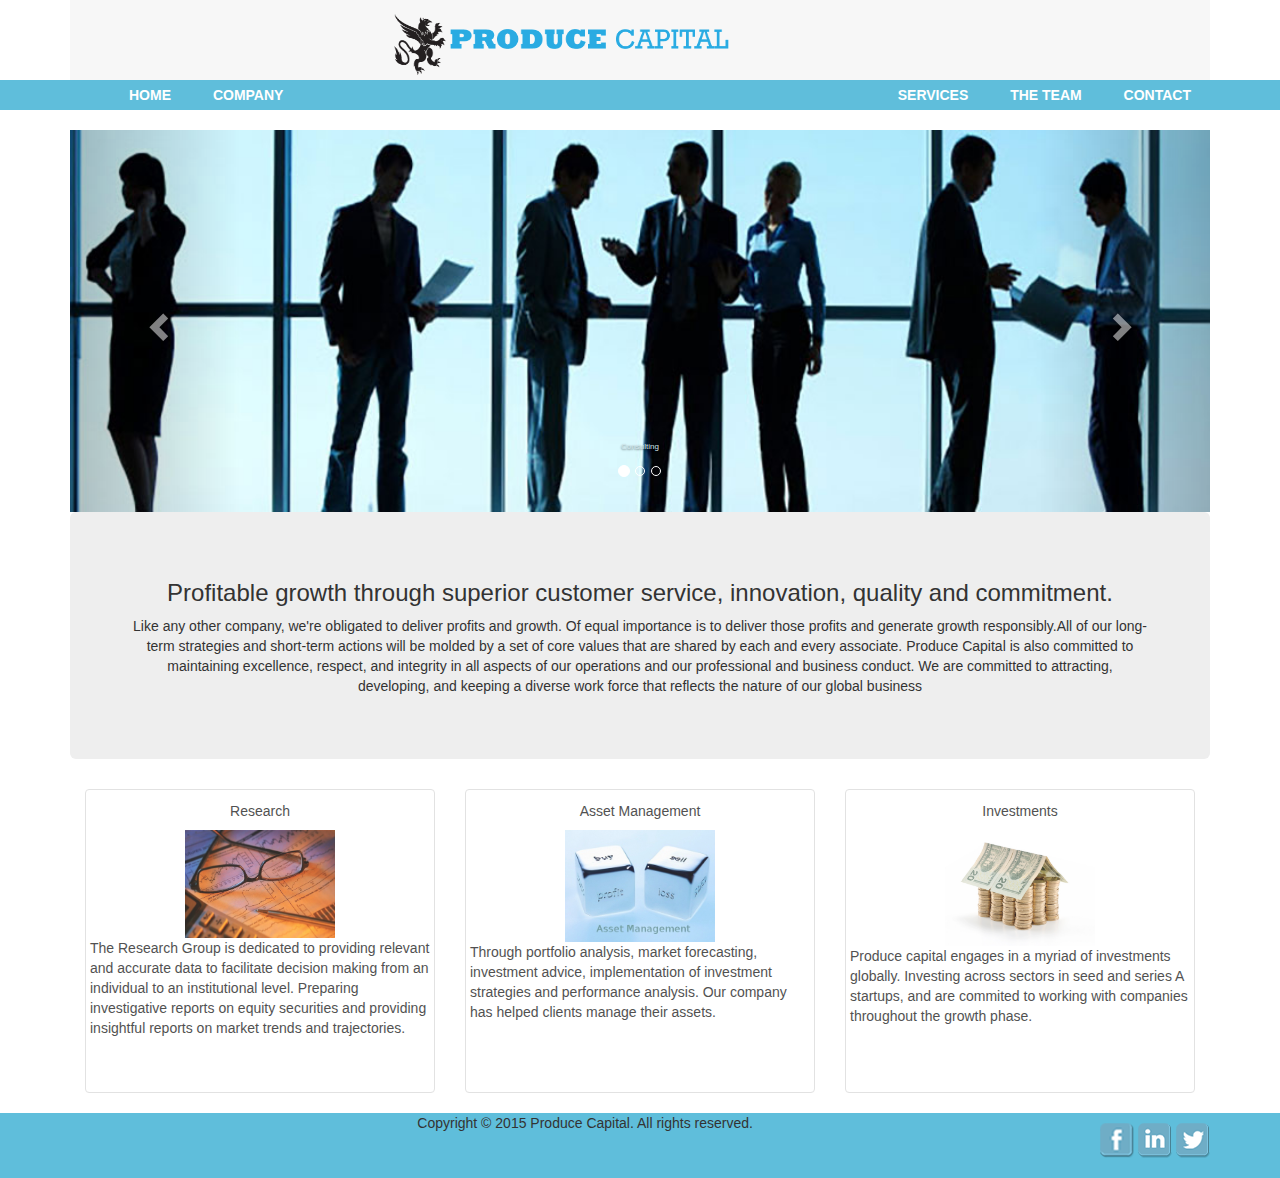
<file: index.html>
<!doctype html>
<html>
<head>
<title>Produce Capital</title>
<meta charset="UTF-8">
<meta name="viewport" content="width=device-width, initial-scale=1">
<link rel="stylesheet" href="main.css" >
<link rel="stylesheet" href="http://maxcdn.bootstrapcdn.com/bootstrap/3.2.0/css/bootstrap.min.css">
<script src="https://ajax.googleapis.com/ajax/libs/jquery/1.11.1/jquery.min.js"></script>
<script src="http://maxcdn.bootstrapcdn.com/bootstrap/3.2.0/js/bootstrap.min.js"></script>
</head>

<body>
<div class="container">
  <header id="top_header">
    <div id="logo"> <img src="Images/plogo.png" class="img-responsive" style="width:350px;height:65px" onClick="index.html" /> 
    </div>   <!--          end of the logo div         --> 
  </header>
</div>    <!--         end of the container        -->

<!--
<nav id="fixedbar">
    <ul id="fixednav">
        <li class="active"><a href="index.html">Home</a></li>
        <li><a href="Company.html">Company</a></li>
        <li><a href="Services.html">Services</a></li>
        <li><a href="TheTeam.html">The Team</a></li>
        <li><a href="Contact.html">Contact</a></li>
    </ul>
</nav>
-->

<nav>
  <div class="container">
    <ul class="pull-left">
      <li class="active"><a href="index.html">Home</a></li>
      <li><a href="Company.html">Company</a></li>
    </ul>
    <ul class="pull-right">
      <li><a href="Services.html">Services</a></li>
      <li><a href="TheTeam.html">The Team</a></li>
      <li><a href="Contact.html">Contact</a></li>
    </ul>
  </div>  <!--         end of the container div      ---> 
  
  
</nav>

<div class="container"> <br>
  <div id="hpCarousel" class="carousel slide" data-ride="carousel" data-interval="3000"> 
    
    <!--Indicators-->
    <ol class="carousel-indicators">
      <li data-target="#hpCarousel" data-slide-to="0" class="active"></li>
      <li data-target="#hpCarousel" data-slide-to="1"></li>
      <li data-target="#hpCarousel" data-slide-to="2"></li>
    </ol>
    
    <!--Wrapper for slides -->
    <div class="carousel-inner" role="listbox">
      <div class="item active"> <img src="Images/carousel3.jpeg" class="img-responsive" style="width:100%" alt="Consulting Image">
        <div class="carousel-caption">
          <h3>Consulting</h3>
        </div> <!--    end of the carousel-caption div    --> 
        
      </div>  <!--       end of the items div        -->
      
      
      <div class="item" id="slide2"> <img src="Images/Carousel1.jpeg" class="img-responsive" style="width:100%" alt="Research Image">
        <div class="carousel-caption">
          <h3>Research</h3>
        </div> <!--    end of the carousel-caption div    --> 
        
      </div>    <!--       end of the items div       -->
      
      <div class="item" id="slide2"> <img src="Images/carousel5.jpeg" class="img-responsive" style="width:100%" alt="Research Image">
      
        <div class="carousel-caption">
          <h3>Performance</h3>
        </div>  <!--     end of caption div   -->
      </div>    <!--       end of the items div -->
    </div>      <!--      end of the carousel-inner div -->
    
   <!--Controls-->
   <a class="left carousel-control" href="#hpCarousel" role="button" data-slide="prev">
       <span class="glyphicon glyphicon-chevron-left" aria-hidden="true"></span>
       <span class="sr-only">Previous</span>
   </a>
   <a class="right carousel-control" href="#hyCarousel" role="button" data-slide="next">
       <span class="glyphicon glyphicon-chevron-right" aria-hidden="true"></span>
       <span class="sr-only">Next</span>
   </a>
  </div>  <!--       end of #hpcarousel div           -->
 </div>   <!--      end of the container div          -->
 
 <div class="container">
     <div class="jumbotron">
         <h3>Profitable growth through superior customer service, innovation, quality and commitment.</h3>
         <p id="jumbo">Like any other company, we're obligated to deliver profits and growth. Of equal importance is to deliver those profits and generate growth responsibly.All of our long-term strategies and short-term actions will be molded by a set of core values that are shared by each and every associate. Produce Capital is also committed to maintaining excellence, respect, and integrity in all aspects of our operations and our professional and business conduct. We are committed to attracting, developing, and keeping a diverse work force that reflects the nature of our global business</p>
     </div>
 </div>
 
 <div class="container">
     <section id="main_section">
         <div class="rows">
         
             <div class="col-md-4">
                 <div class="thumbnail">
                     <h5 align="center">Research</h5>
                     <img src="Images/research.jpg" class="img-responsive" width="150" height="113">
                     <p>The Research Group is dedicated to providing relevant and accurate data to facilitate decision making from an individual to an institutional level. Preparing investigative reports on equity securities and providing insightful reports on market trends and trajectories. </p>
                 </div>    <!--     end of the thumbnail div     -->
            </div>        <!--     end of col-md-4 div         -->
            
            <div class="col-md-4">
                <div class="thumbnail">
                    <h5 align="center">Asset Management</h5>
                    <img src="Images/Assets.jpg" class="img-responsive" width="150" height"113">
                    <p>Through portfolio analysis, market forecasting, investment advice, implementation of investment strategies and performance analysis. Our company has helped clients manage their assets.</p>
                </div>     <!--        end of the thumbnail div      -->
           </div>         <!--           end of the col-md-4 div      -->
           
           <div class="col-md-4">
                <div class="thumbnail">
                    <h5 align="center">Investments</h5>
                    <img src="Images/Investing.jpg" class="img-responsive" width="150" height"113">
                    <p>Produce capital engages in a myriad of investments globally. Investing across sectors in seed and series A startups, and are commited to working with companies throughout the growth phase. </p>
                </div>      <!--    end of the thumbnail div      -->
            </div>         <!--      end of the col-md-4   div      -->
            
        </div>         <!--   end of the rows div             -->
    </section>        <!--     end of section               -->
</div>                <!--      end of container div        -->

<footer>
  <div class="container"> Copyright &copy; 2015 Produce Capital. All rights reserved.
    <div class="links"> 
   <a class="twitter" href="https://www.facebook.com/ProduceCapital" target="_blank"> <img src="Images/00facebook.png" > </a>
   <a class="twitter" href="http://www.linkedin.com/company/produce-capital-corp-" target="_blank"> <img src="Images/00linkedin.png"> </a> 
   <a class="twitter" href="http://weibo.com/producecapital" target="_blank"> <img src="Images/00twitter.png">   </a> 
     </div>   <!--      end of links div             --> 
    
  </div>      <!--      end of container div         --> 
  
</footer>

<!--<script type="text/javascript">
$(document).ready(function(){
  $('#navigation a, #fixedbar a').on('click', function(e) {
    e.preventDefault();
  });
   
  $(window).on('scroll',function() {
    var scrolltop = $(this).scrollTop();
 
    if(scrolltop >= 215) {
      $('#fixedbar').fadeIn(250);
    }
     
    else if(scrolltop <= 210) {
      $('#fixedbar').fadeOut(250);
    }
  });
});
</script>-->

</body>  
</html>
</file>
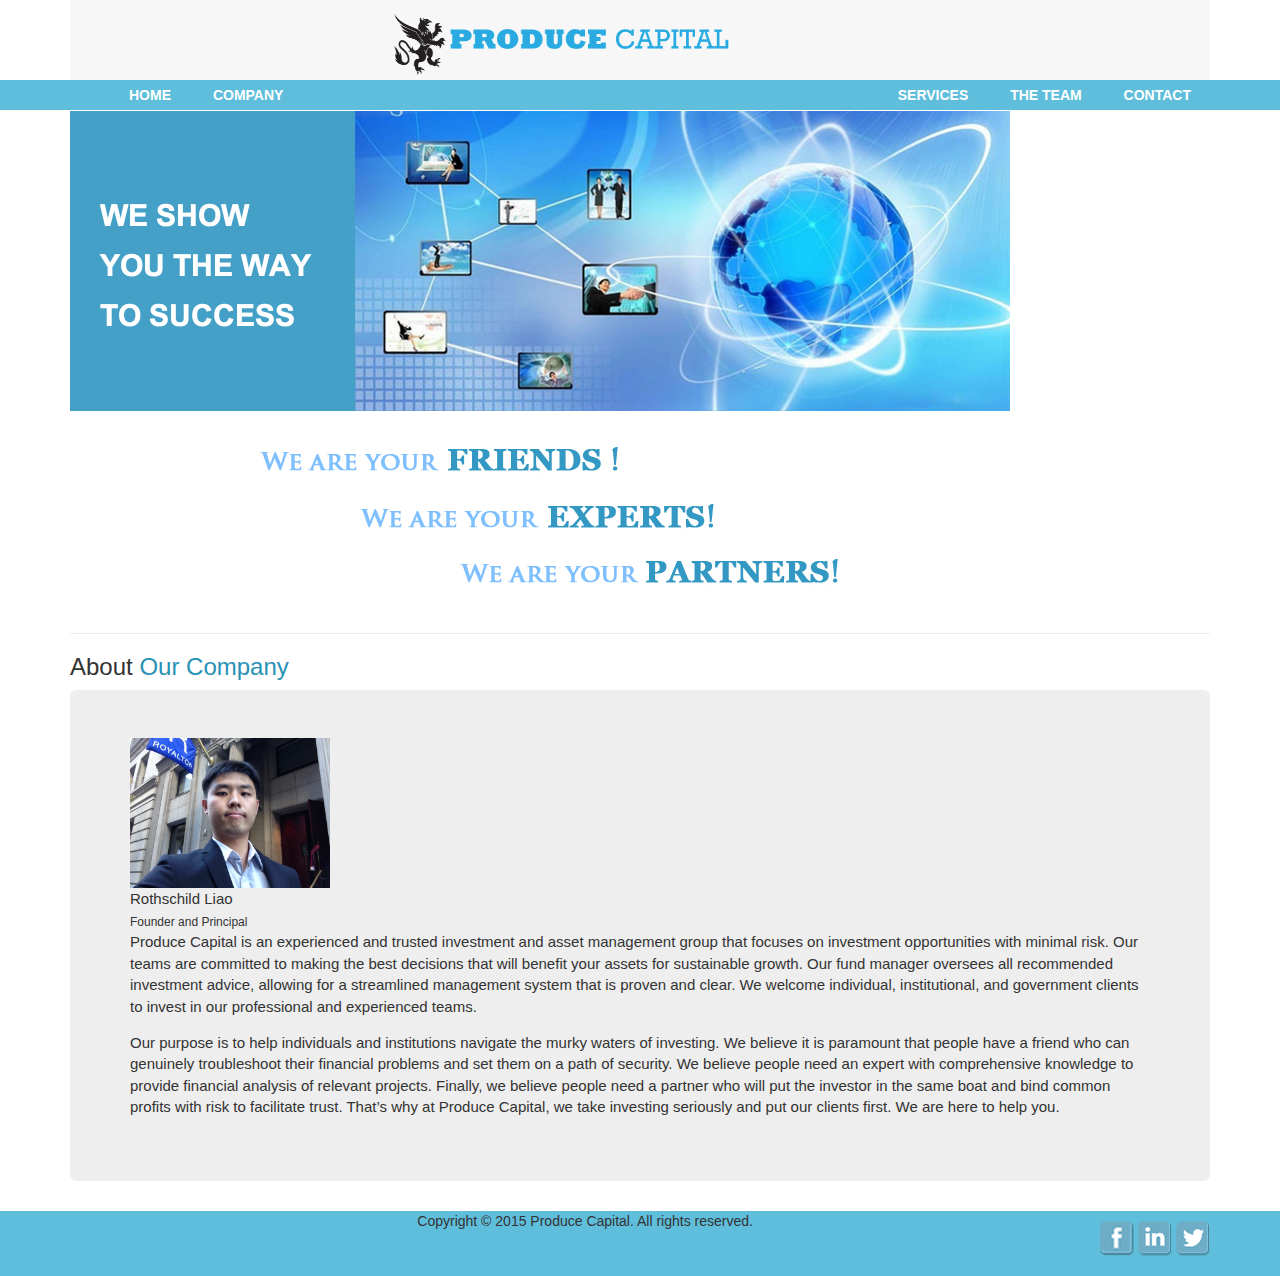
<file: Company.html>
<!doctype html>
<html>
<head>
<meta charset="UTF-8">
<meta name="description" content="Our purpose is to help individuals and institutions navigate the murky waters of investing. We believe it is paramount that people have a friend who can genuinely troubleshoot their financial problems and set them on a path of security. We believe people need an expert with comprehensive knowledge to provide financial analysis of relevant projects. Finally, we believe people need a partner who will put the investor in the same boat and bind common profits with risk to facilitate trust. That’s why at Produce Capital, we take investing seriously and put our clients first. We are here to help you.">
<meta name="author" content="Produce Capital">
<meta property="og:title" content="Produce Capital"/>
<meta property="og:image" content="includes/img/logo.html"/>
<meta property="og:site_name" content="Produce Capital"/>
<meta property="og:url" content="http://ipts.us"/>
<meta name="viewport" content="width=device-width, initial-scale=1">
<link rel="stylesheet" href="main.css" >
<link rel="stylesheet" href="http://maxcdn.bootstrapcdn.com/bootstrap/3.2.0/css/bootstrap.min.css">
<script src="https://ajax.googleapis.com/ajax/libs/jquery/1.11.1/jquery.min.js"></script>
<script src="http://maxcdn.bootstrapcdn.com/bootstrap/3.2.0/js/bootstrap.min.js"></script>
<title>Produce Capital Company</title>
</head>

<body>
<div class="container">
  <header id="top_header">
    <div id="logo"> <img src="Images/plogo.png" class="img-responsive" style="width:350px;height:65px" onClick="index.html" /> </div>
    <!--          end of the logo div         --> 
  </header>
</div>
<!--         end of the container        -->

<nav>
  <div class="container">
    <ul class="pull-left">
      <li class="active"><a href="index.html">Home</a></li>
      <li><a href="Company.html">Company</a></li>
    </ul>
    <ul class="pull-right">
      <li><a href="Services.html">Services</a></li>
      <li><a href="TheTeam.html">The Team</a></li>
      <li><a href="#">Contact</a></li>
    </ul>
  </div>
  <!--         end of the container div      ---> 
</nav>

<div class="container"> 
    <img src="Images/Company.png" class="img-responsive" width="940px" height="300">
    <img src="Images/companyweare.jpg" class="img-responsive">

<hr width="100%">
<h3>About <span style="color:#2891B5">Our Company</span></h3>
</div>

<div class="container">
    <div class="jumbotron">
      <div class="aboutimg">
        <img src="Images/photo3.jpg" width="200px" height="150px">
        <div class="desc" style="font-size: 15px">Rothschild Liao<br><span style="font-size:12px">Founder and Principal</span></div>
      </div>
    <div id="about">  
    <p style="font-size: 15px">Produce Capital is an experienced and trusted investment and asset management group that focuses on investment opportunities with minimal risk. Our teams are committed to making the best decisions that will benefit your assets for sustainable growth. Our fund manager oversees all recommended investment advice, allowing for a streamlined management system that is proven and clear. We welcome individual, institutional, and government clients to invest in our professional and experienced teams.</p>
    <p style="font-size: 15px">Our purpose is to help individuals and institutions navigate the murky waters of investing. We believe it is paramount that people have a friend who can genuinely troubleshoot their financial problems and set them on a path of security. We believe people need an expert with comprehensive knowledge to provide financial analysis of relevant projects. Finally, we believe people need a partner who will put the investor in the same boat and bind common profits with risk to facilitate trust. That’s why at Produce Capital, we take investing seriously and put our clients first. We are here to help you.</p>
    </div>
    </div>
</div>

<footer>
  <div class="container"> Copyright &copy; 2015 Produce Capital. All rights reserved.
    <div class="links"> 
   <a class="twitter" href="https://www.facebook.com/ProduceCapital" target="_blank"> <img src="Images/00facebook.png" > </a>
   <a class="twitter" href="http://www.linkedin.com/company/produce-capital-corp-" target="_blank"> <img src="Images/00linkedin.png"> </a> 
   <a class="twitter" href="http://weibo.com/producecapital" target="_blank"> <img src="Images/00twitter.png">   </a> 
     </div>   <!--      end of links div             --> 
    
  </div>      <!--      end of container div         --> 
  
</footer>

</body>
</html>
</file>
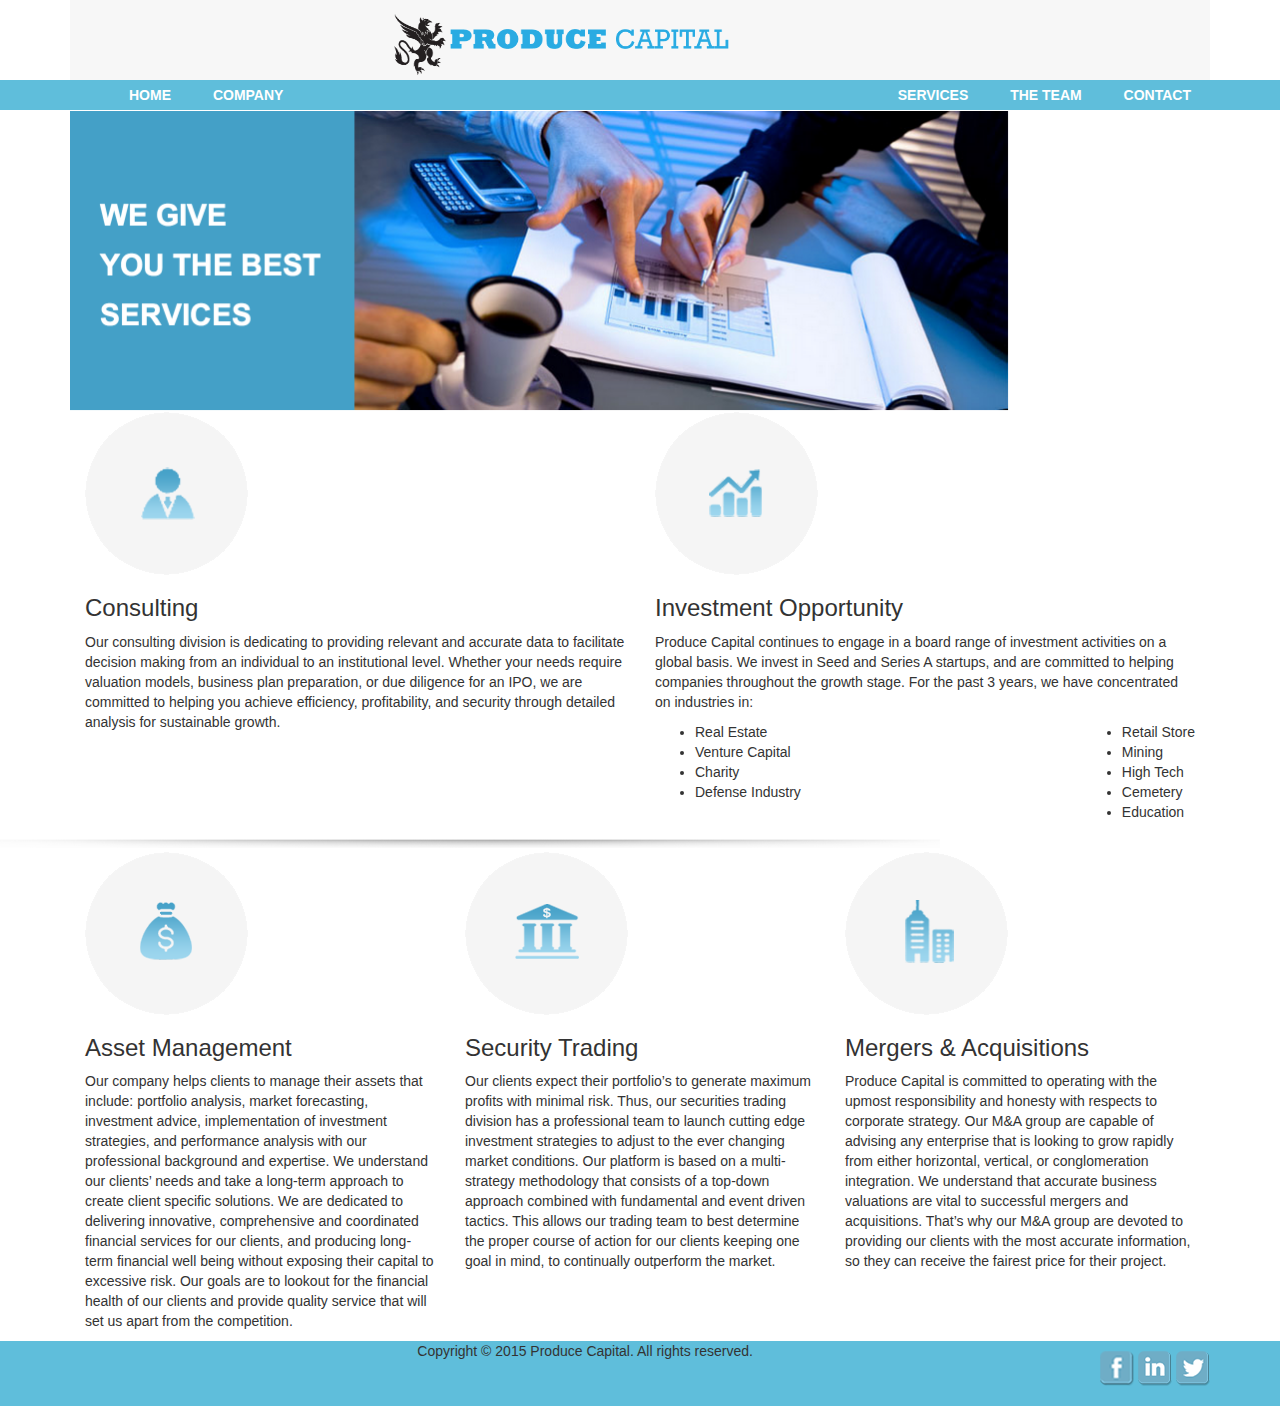
<file: Services.html>
<!doctype html>
<html>
<head>
<meta charset="UTF-8">
<meta name="viewport" content="width=device-width, initial-scale=1">
<meta name="description" content="At producec, we try out best to help you acheieve the most at this life-chaning moment.">
<meta name="author" content="producec">
<meta property="og:title" content="U.S. Graduate School Application Expert."/>
<meta property="og:image" content="includes/img/logo.html"/>
<meta property="og:site_name" content="producec"/>
<meta property="og:url" content="http://producec.com"/>
<link rel="stylesheet" href="main.css" >
<link rel="stylesheet" href="http://maxcdn.bootstrapcdn.com/bootstrap/3.2.0/css/bootstrap.min.css">

<title>Produce Capital Services</title>
</head>

<body>
<div class="container">
  <header id="top_header">
    <div id="logo"> <img src="Images/plogo.png" class="img-responsive" style="width:350px;height:65px" onClick="index.html" /> </div>
    <!--          end of the logo div         --> 
  </header>
</div>
<!--         end of the container        -->

<nav>
  <div class="container">
    <ul class="pull-left">
      <li class="active"><a href="index.html">Home</a></li>
      <li><a href="Company.html">Company</a></li>
    </ul>
    <ul class="pull-right">
      <li><a href="Services.html">Services</a></li>
      <li><a href="TheTeam.html">The Team</a></li>
      <li><a href="Contact.html">Contact</a></li>
    </ul>
  </div>                 <!--         end of the container div      ---> 
</nav>

<div class="container">
  <section id="servicesSection">
      <div class="service-img"> 
        <img src="Images/Services.png" class="img-responsive" width="940px" height="300">
      </div>
  </section>
</div>

<div class="container">
    <div class="rows">
        <div class="col-md-6">
            <div class="serviceRow">
                <img src="Images/service1.png">
                <h3>Consulting</h3>
                <p>Our consulting division is dedicating to providing relevant and accurate data to facilitate decision making from an individual to an institutional level. Whether your needs require valuation models, business plan preparation, or due diligence for an IPO, we are committed to helping you achieve efficiency, profitability, and security through detailed analysis for sustainable growth.</p> 
            </div>     <!--      end of serviceRow div   -->
        </div>         <!--      end of col-md-6 div   -->
        
        <div class="col-md-6">
            <div class="serviceRow">
                <img src="Images/service2.png">
                <h3>Investment Opportunity</h3>
                <p>Produce Capital continues to engage in a board range of investment activities on a global basis. We invest in Seed and Series A startups, and are committed to helping companies throughout the growth stage. For the past 3 years, we have concentrated on industries in:</p>
            
                        <ul style="float:right">
                            <li>Retail Store</li>
                            <li>Mining</li>
                            <li>High Tech</li>
						    <li>Cemetery</li>
						    <li>Education</li>
                        </ul>
               
               
                        <ul style="float:left">
                            <li>Real Estate</li>
                            <li>Venture Capital</li>
                            <li>Charity</li>
						    <li>Defense Industry</li>
                        </ul>
             </div>    <!--      end of serviceRow div   -->
        </div>         <!--        end of col-md-6 div     -->
    </div>             <!--         end of rows div       -->
 </div>                 <!--      end of the container div   -->
 
    <div id="partition"><img src="Images/service3.png"></div>   <!--      end of #partion div   -->
  
 <div class="container">   
    <div class="rows">
        <div class="col-md-4">
            <div class="serviceRow">
                <img src="Images/service4.png">
                <h3>Asset Management</h3>
                <p>Our company helps clients to manage their assets that include: portfolio analysis, market forecasting, investment advice, implementation of investment strategies, and performance analysis with our professional background and expertise. We understand our clients’ needs and take a long-term approach to create client specific solutions. We are dedicated to delivering innovative, comprehensive and coordinated financial services for our clients, and producing long-term financial well being without exposing their capital to excessive risk. Our goals are to lookout for the financial health of our clients and provide quality service that will set us apart from the competition.</p>
            </div>     <!--      end of serviceRow div   -->
        </div>         <!--      end of col-md-4 div   -->

        <div class="col-md-4">
            <div class="serviceRow">
                <img src="Images/service5.png">
                <h3>Security Trading</h3>
                <p>Our clients expect their portfolio’s to generate maximum profits with minimal risk. Thus, our securities trading division has a professional team to launch cutting edge investment strategies to adjust to the ever changing market conditions. Our platform is based on a multi-strategy methodology that consists of a top-down approach combined with fundamental and event driven tactics. This allows our trading team to best determine the proper course of action for our clients keeping one goal in mind, to continually outperform the market.</p>
        </div>          <!--      end of serviceRow div   -->       
     </div>            <!--         end of col-md-4 div       -->
     
           <div class="col-md-4">
                <div class="serviceRow">
                    <img src="Images/service6.png">
                    <h3>Mergers & Acquisitions</h3>
                    <p>Produce Capital is committed to operating with the upmost responsibility and honesty with respects to corporate strategy. Our M&A group are capable of advising any enterprise that is looking to grow rapidly from either horizontal, vertical, or conglomeration integration. We understand that accurate business valuations are vital to successful mergers and acquisitions. That’s why our M&A group are devoted to providing our clients with the most accurate information, so they can receive the fairest price for their project.</p>
        </div>             <!--      end of serviceRow div   -->
     </div>                <!--       end of col-md-4 div     -->
 </div>                    <!--         end of rows div       -->
 </div>                    <!--      end of container div     -->
 
 <footer>
  <div class="container"> 
  <span class="footer-text">Copyright &copy; 2015 Produce Capital. All rights reserved.</span>
    <div class="links"> 
   <a class="twitter" href="https://www.facebook.com/ProduceCapital" target="_blank"> <img src="Images/00facebook.png" > </a>
   <a class="twitter" href="http://www.linkedin.com/company/produce-capital-corp-" target="_blank"> <img src="Images/00linkedin.png"> </a> 
   <a class="twitter" href="http://weibo.com/producecapital" target="_blank"> <img src="Images/00twitter.png">   </a> 
     </div>   <!--      end of links div             --> 
    
  </div>      <!--      end of container div         --> 
  
</footer>

<script src="https://ajax.googleapis.com/ajax/libs/jquery/1.11.1/jquery.min.js"></script>
<script src="http://maxcdn.bootstrapcdn.com/bootstrap/3.2.0/js/bootstrap.min.js"></script>
<script type="text/javascript" src="app.js"</script>
</body>
</html>
</file>
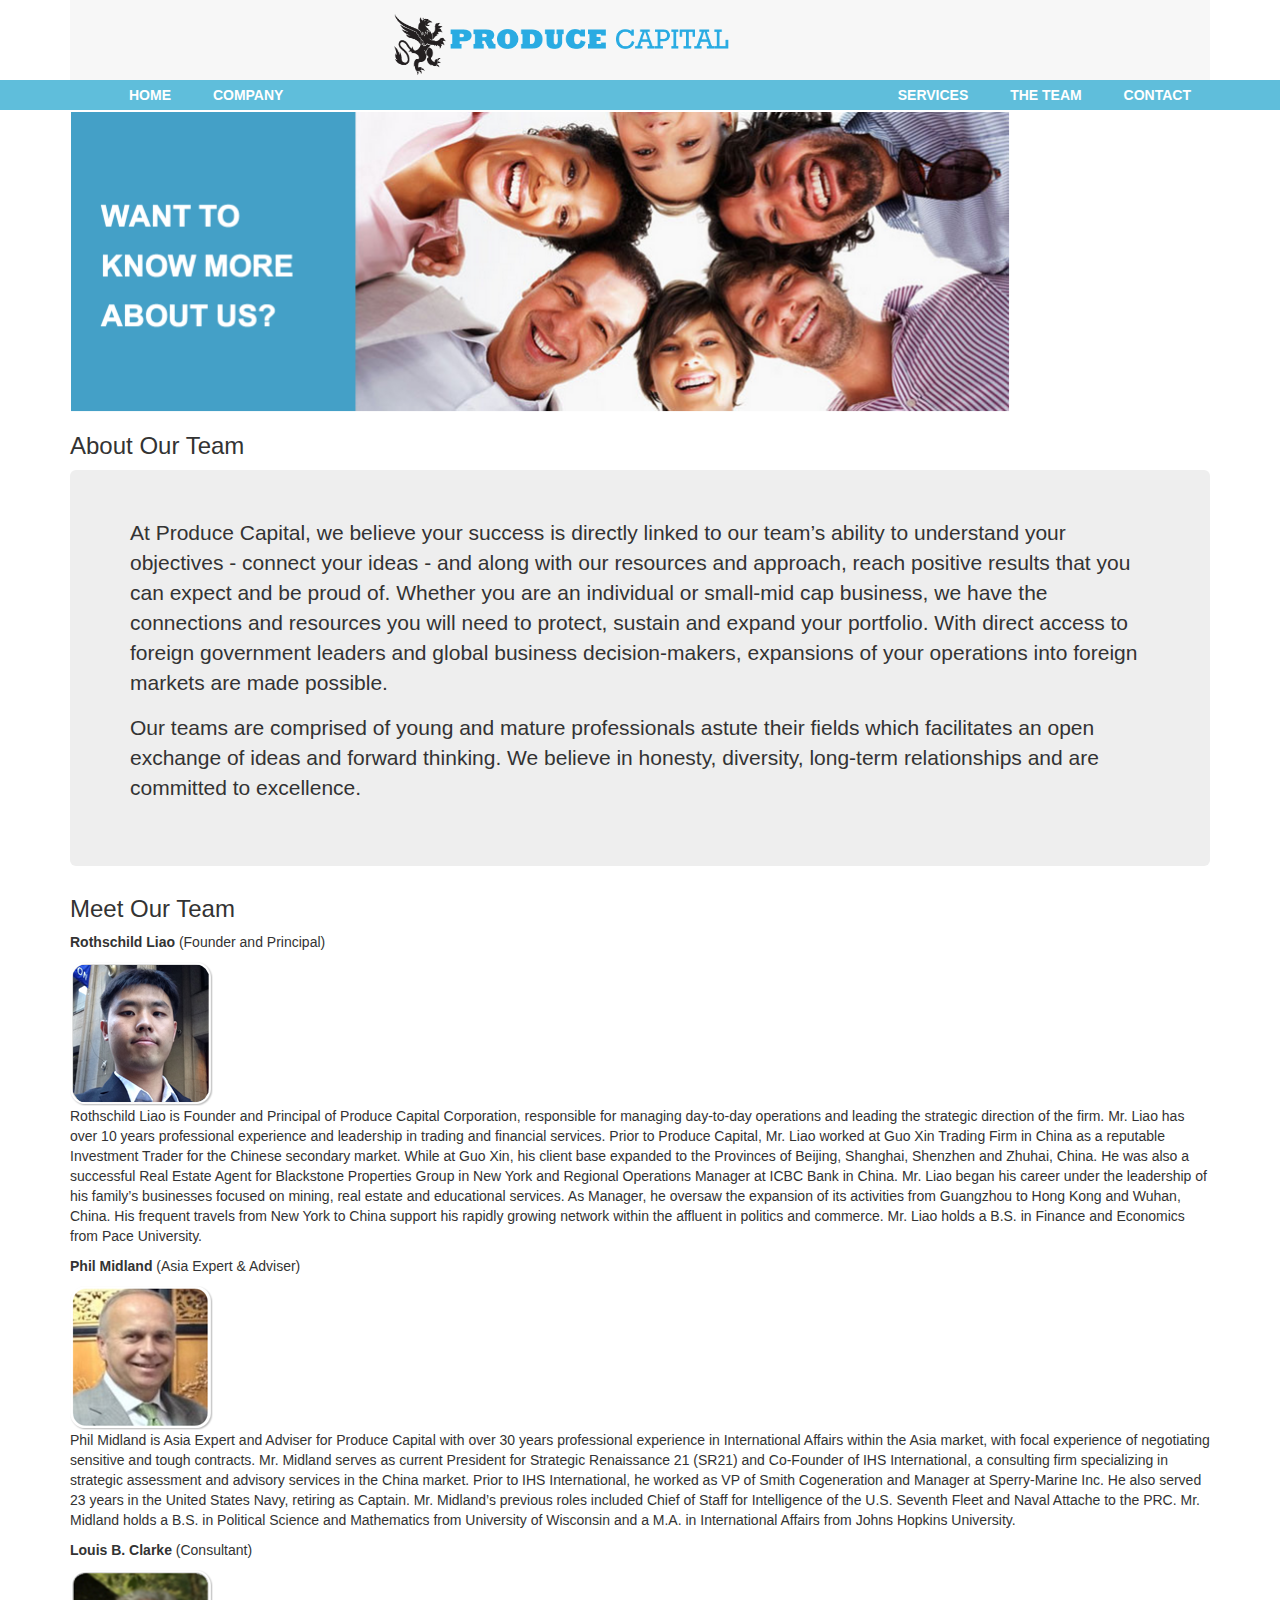
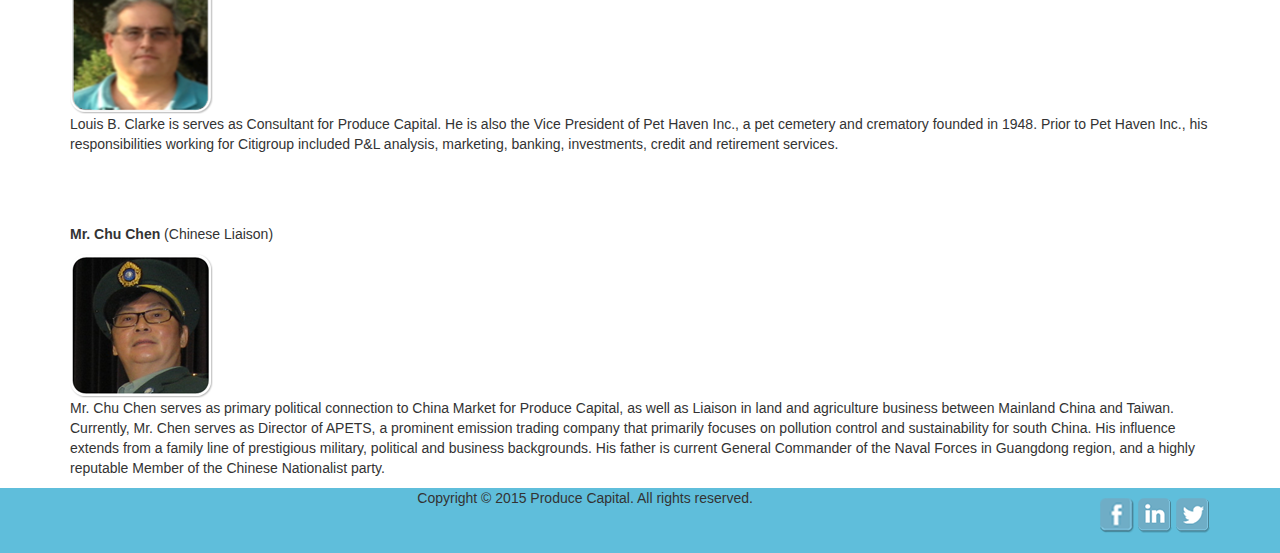
<file: TheTeam.html>
<!doctype html>
<html>
<head>
<meta charset="UTF-8">
<meta name="description" content="At producec, we try out best to help you acheieve the most at this life-chaning moment.">
<meta name="author" content="producec">
<meta property="og:title" content="U.S. Graduate School Application Expert."/>
<meta property="og:image" content="includes/img/logo.html"/>
<meta property="og:site_name" content="producec"/>
<meta property="og:url" content="http://producec.com"/>
<meta name="viewport" content="width=device-width, initial-scale=1">
<link rel="stylesheet" href="main.css" >
<link rel="stylesheet" href="http://maxcdn.bootstrapcdn.com/bootstrap/3.2.0/css/bootstrap.min.css">
<script src="https://ajax.googleapis.com/ajax/libs/jquery/1.11.1/jquery.min.js"></script>
<script src="http://maxcdn.bootstrapcdn.com/bootstrap/3.2.0/js/bootstrap.min.js"></script>
<title>Produce Capital Team</title>
</head>

<body>
<div class="container">
  <header id="top_header">
    <div id="logo"> <img src="Images/plogo.png" class="img-responsive" style="width:350px;height:65px" onClick="index.html" /> 
    </div> <!--          end of the logo div         --> 
    
  </header>
</div>
<!--         end of the container        -->

<nav>
  <div class="container">
    <ul class="pull-left">
      <li class="active"><a href="#">Home</a></li>
      <li><a href="#">Company</a></li>
    </ul>
    <ul class="pull-right">
      <li><a href="Services.html">Services</a></li>
      <li><a href="#">The Team</a></li>
      <li><a href="#">Contact</a></li>
    </ul>
  </div> <!--         end of the container div      ---> 
  
</nav>

<div class="container"> 
    <img src="Images/TheTeam.png" class="img-responsive" width="940px" height="300">
</div>

<div class="container">
    <h3>About Our Team</h3>
    <div class="jumbotron">
        <p>At Produce Capital, we believe your success is directly linked to our team’s ability to understand your objectives - connect your ideas - and along with our resources and approach, reach positive results that you can expect and be proud of. Whether you are an individual or small-mid cap business, we have the connections and resources you will need to protect, sustain and expand your portfolio. With direct access to foreign government leaders and global business decision-makers, expansions of your operations into foreign markets are made possible. </p>
        <p>Our teams are comprised of young and mature professionals astute their fields which facilitates an open exchange of ideas and forward thinking. We believe in honesty, diversity, long-term relationships and are committed to excellence.</p>
    </div>
    
    <h3>Meet Our Team</h3>
    <p class="item-team"><strong>Rothschild Liao</strong> (Founder and Principal)</p>
    <img src="Images/liao.png" "float:left">
    <p>Rothschild Liao is Founder and Principal of Produce Capital Corporation, responsible for managing day-to-day operations and leading the strategic direction of the firm. Mr. Liao has over 10 years professional experience and leadership in trading and financial services. Prior to Produce Capital, Mr. Liao worked at Guo Xin Trading Firm in China as a reputable Investment Trader for the Chinese secondary market. While at Guo Xin, his client base expanded to the Provinces of Beijing, Shanghai, Shenzhen and Zhuhai, China. He was also a successful Real Estate Agent for Blackstone Properties Group in New York and Regional Operations Manager at ICBC Bank in China. Mr. Liao began his career under the leadership of his family’s businesses focused on mining, real estate and educational services. As Manager, he oversaw the expansion of its activities from Guangzhou to Hong Kong and Wuhan, China. His frequent travels from New York to China support his rapidly growing network within the affluent in politics and commerce. Mr. Liao holds a B.S. in Finance and Economics from Pace University.</p>
    
        <p class="item-team"><strong>Phil Midland</strong> (Asia Expert & Adviser)</p>
		<img src="Images/phil.png" "float:left">
        <p class="memberintroduce"> Phil Midland is Asia Expert and Adviser for Produce Capital with over 30 years professional experience in International Affairs within the Asia market, with focal experience of negotiating sensitive and tough contracts.
        Mr. Midland serves as current President for Strategic Renaissance 21 (SR21) and Co-Founder of IHS International, a consulting firm specializing in strategic assessment and advisory services in the China market. Prior to IHS International, he worked as VP of Smith Cogeneration and Manager at Sperry-Marine Inc. He also served 23 years in the United States Navy, retiring as Captain. Mr. Midland’s previous roles included Chief of Staff for Intelligence of the U.S. Seventh Fleet and Naval Attache to the PRC.
        Mr. Midland holds a B.S. in Political Science and Mathematics from University of Wisconsin and a M.A. in International Affairs from Johns Hopkins University.</p>

   
		<p class="item-team"><strong>Louis B. Clarke</strong> (Consultant)</p>
		<div class="memberphoto"><img src="Images/loui.png"></div>
        <p style="padding-bottom:60px;">Louis B. Clarke is serves as Consultant for Produce Capital. He is also the Vice President of Pet Haven Inc., a pet cemetery and crematory founded in 1948. 
        Prior to Pet Haven Inc., his responsibilities working for Citigroup included P&L analysis, marketing, banking, investments, credit and retirement services.</p>

		
        <p class="item-team"><strong>Mr. Chu Chen</strong> (Chinese Liaison)</p>
		<div class="memberphoto"><img src="Images/chen.png"></div>
        <p>Mr. Chu Chen serves as primary political connection to China Market for Produce Capital, as well as Liaison in land and agriculture business between Mainland China and Taiwan.  
        Currently, Mr. Chen serves as Director of APETS, a prominent emission trading company that primarily focuses on pollution control and sustainability for south China.  His influence extends from a family line of prestigious military, political and business backgrounds. His father is current General Commander of the Naval Forces in Guangdong region, and a highly reputable Member of the Chinese Nationalist party. </p>
   
</div>

<footer>
  <div class="container"> Copyright &copy; 2015 Produce Capital. All rights reserved.
    <div class="links"> 
   <a class="twitter" href="https://www.facebook.com/ProduceCapital" target="_blank"> <img src="Images/00facebook.png" > </a>
   <a class="twitter" href="http://www.linkedin.com/company/produce-capital-corp-" target="_blank"> <img src="Images/00linkedin.png"> </a> 
   <a class="twitter" href="http://weibo.com/producecapital" target="_blank"> <img src="Images/00twitter.png">   </a> 
     </div>   <!--      end of links div             --> 
    
  </div>      <!--      end of container div         --> 
  
</footer>
</body>
</html>
</file>
<file: main.css>
article,
aside,
details,
figcaption,
figure,
footer,
header,
hgroup,
main,
nav,
section,
summary {
  display: block;
}

body {
    font:"Gill Sans", "Gill Sans MT", "Myriad Pro", "DejaVu Sans Condensed", Helvetica, Arial, sans-serif
}
/*------------------------------------------------------------
Header
--------------------------------------------------------------*/
#top_header{
	background-color: #f7f7f7;
	padding: 10px;
    height: 80px;
}

#logo {
	vertical-align: middle;
	max-height: 100%;
	position: relative;
	right: -28%;
}

/*------------------------------------------------------------
Navbar
--------------------------------------------------------------*/
nav{
	background-color: #5FBEDB;
	
}

nav a {
	color:#FFFFFF;
	font-size: 14px;
	font-weight: bold;
	padding: 14px;
	text-transform:uppercase;
	font: Tahoma;
    
}

nav a:hover {
	color: #185166;
}
	
nav a:visited {
	color: #185166;
}

nav li {
	display: inline-block;
	padding: 5px;
}

nav ul {
	list-style-type: none;
    margin: 0;
    padding: 10;
    overflow: hidden;
}

@media screen and (min-width: 768px) {
 
  .nav  li {
	width: 100%;
	box-sizing: border-box;
    float: left;
	display: block;
  }
  .nav a {
	width: 100%
    padding: 10px 12px;
	text-align: left;
	margin: 0;
	box-sizing: border-box;
  }
  .nav.pull-right {
    float: right;
    width: auto;
  }
  .nav-toggle {
    position: relative;
    top: auto;
    left: auto;
    display: none;
  }
  .nav-collapse.collapse {
    display: block !important;
    height: auto !important;
    overflow: visible !important;
  }
}
/*--------------------------------------------------------
Carousel
--------------------------------------------------------*/

#hpCarousel li img{
    height:335px;
    width:1000px;
    margin-bottom: 25px;
    padding-right: 5px;
    padding-left: 5px;
    float: left;
}

.carousel-inner > .item > img,
  .carousel-inner > .item > a > img {
      width: 100%;
	  height: 100%;
      margin: auto;  
}

.carousel-caption h3{
	color:#D1E6EB;
	font-size: 8px;
}

.carousel .item > img {
   display: block;
   line-height: 1;
}

.carousel{
	position: relative;
	
}
#hpCarousel.item { height: 335px}

.right carousel-control {
	opacity: .5;
	background-color#D1E6EB; 
}

.left carousel-control {
	opacity: .5;
	background-color#D1E6EB; 
}

/*--------------------------------------------------------------
Jumbotron
---------------------------------------------------------------*/
.jumbotron h3 {
	font-size: 24px; 
	text-align: center;
}

#jumbo {
	font-size: 14px;
	text-align: center;
}

p. jumbotron {
	text-align: justify;
}

/*--------------------------------------------------------------
Main Section
--------------------------------------------------------------*/
.main_section {
	-moz-column-fill: autp; /* Firefox */
	column-fill: auto;
}

.main_section h3 {
	text-align: center;
	-webkit-column-span: all; /* Chrome, Safari, Opera */
	column-span: all;	
}

.main_section p {
	text-align:justify;
}

.row{
	background-color: #f7f7f7;
	text-align: left;
}

.thumbnail{
	position: relative;
	width: 100%;
	height: 304px;
	background-color: #f7f7f7;
    opacity: 0.85;
    filter: alpha(opacity=75); /* For IE8 and earlier */
}

.thumbnail:hover {
	background-color: #f7f7f7;
    opacity: 1.0;
    filter: alpha(opacity=100); /* For IE8 and earlier */
}

p .thumbnail { 
    text-align: justify;
}
/*----------------------------------------------------------------------------
Footer
------------------------------------------------------------------------------*/
footer {
	background-color:#5FBEDB;
	vertical-align: middle;
	height: 65px;
	border-bottom: 0;
	text-align: center;
}

.links {
	float: right;
	vertical-align: middle;
	
}

.links {
	padding-top: 10px;
}

@media screen and (min-width: 768px) {
.footer {
    float: left;
    margin-top: 0;
    margin-bottom: 0;
}

footer-collapse.collapse {
    display: block !important;
    height: auto !important;
    overflow: visible !important;
 }	
 
.links{
	width: auto;
}

.links{
	position: relative;
}
}

/*
.links::before {
	.copyright
}
.foottext {
	padding left: 309px;
	top: 25px;
	vertical-align: middle;
}
footer p {
	vertical-align: middle;
	text-align: center;
	padding-top: 15px;
	clear: right;
}

.links img{
	height: auto;
	max-width: 100%;
	vertical-align: middle;
}
.links {	
	position: relative;
	padding: 15px 10px 15px 0;
	clear: both;
	float: right;
}

/*.navbar-brand img {
    max-height: 100%;
	padding-right: 15px;
}
*/
</file>
